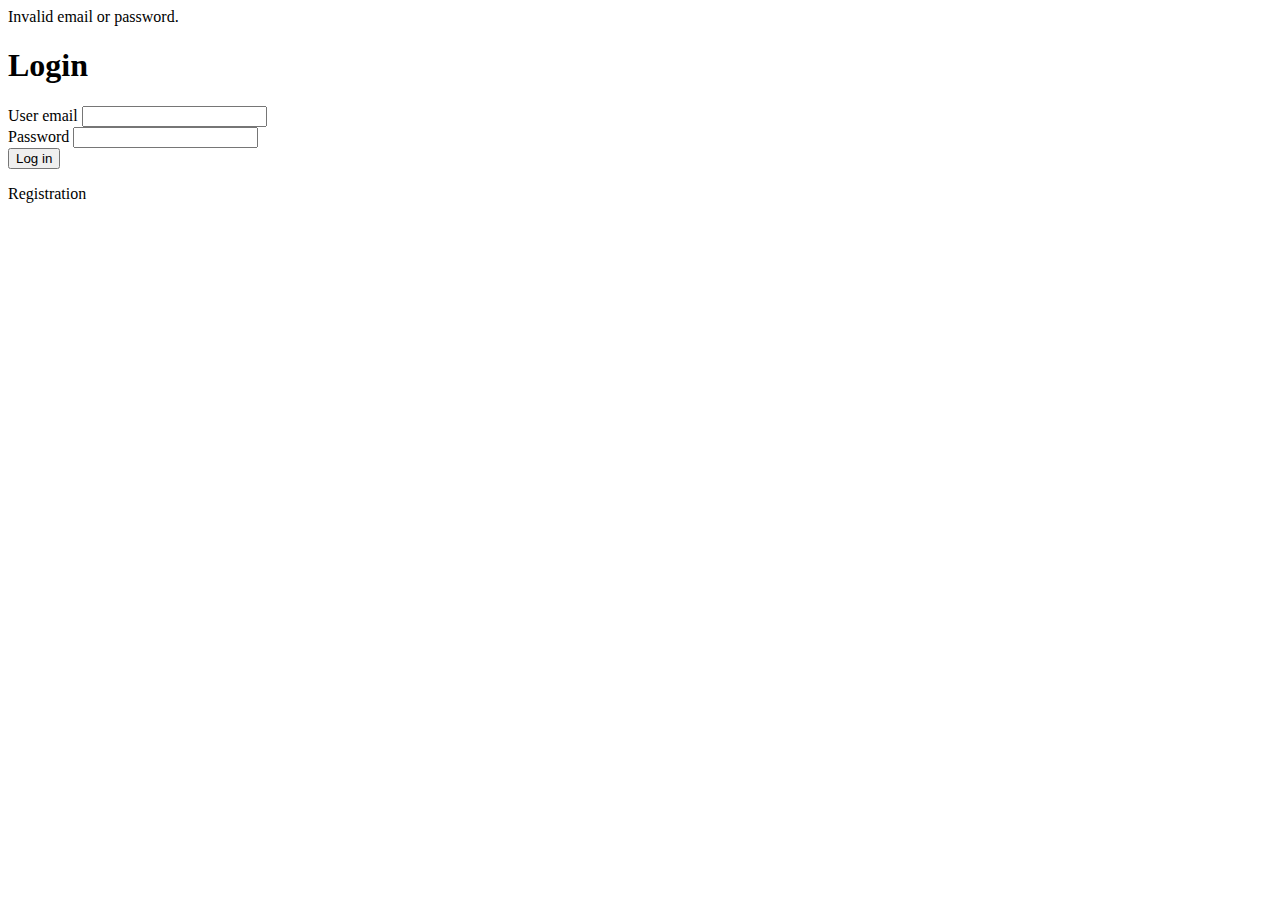
<file: src/main/resources/templates/pages/account/login.html>
<!DOCTYPE html>
<html lang="en" xmlns:th="http://www.thymeleaf.org">
<head th:replace="~{fragments/layout.html :: head}"></head>

<body>
<header th:replace="~{fragments/layout.html :: header}"></header>

<div class="py-2 flash-message message-success" th:text="${success}" th:if="${success}"></div>
<div class="py-2 flash-message message-error" th:if="${param.error}">Invalid email or password.</div>

<article>
    <div id="centered">
        <header>
            <h1>Login</h1>
        </header>

        <section>
            <div class="row">
                <div class="col-md-4 col-md-offset-4">
                    <form th:action="@{/account/login}" method="post" class="d-flex flex-column gap-2">
                        <div class="form-group">
                            <label for="email">User email</label>
                            <input id="email" name="email" type="text" class="form-control"/>
                        </div>
                        <div class="form-group">
                            <label for="password">Password</label>
                            <input id="password" name="password" type="password" class="form-control"/>
                        </div>
                        <div class="form-group">
                            <button type="submit" class="articles-button align-self-start">Log in</button>
                        </div>
                        <div class="form-group">
                            <p>
                                <a th:href="@{/account/register}">Registration</a>
                            </p>
                        </div>
                    </form>
                </div>
            </div>
        </section>
    </div>
</article>

<footer th:replace="~{fragments/layout.html :: footer}"></footer>
</body>

</html>
</file>
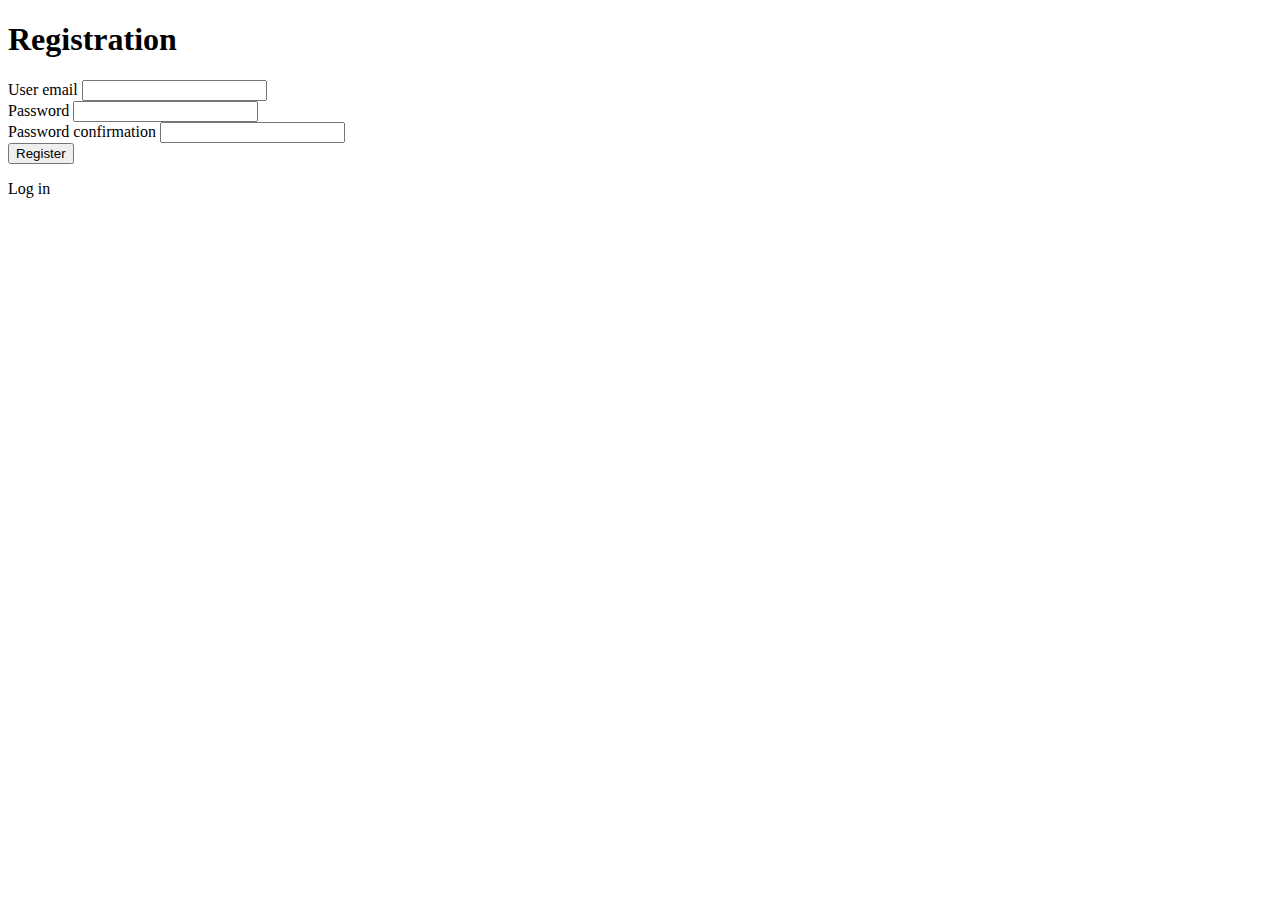
<file: src/main/resources/templates/pages/account/register.html>
<!DOCTYPE html>
<html lang="en" xmlns:th="http://www.thymeleaf.org">
<head th:replace="~{fragments/layout.html :: head}"></head>

<body>
<header th:replace="~{fragments/layout.html :: header}"></header>

<!-- Later we will write here that the email the user is trying to log in with is already in use -->
<div class="py-2 flash-message message-error" th:text="${error}" th:if="${error}"></div>

<article>
    <div id="centered">
        <header>
            <h1>Registration</h1>
        </header>

        <section>
            <div class="row">
                <div class="col-md-4 col-md-offset-4">
                    <form th:action="@{/account/register}" th:object="${userDTO}" method="post" class="d-flex flex-column gap-2">
                        <div class="form-group">
                            <label for="email">User email</label>
                            <input id="email" name="email" th:field="*{email}" class="form-control"/>
                            <small class="text-danger" th:errors="*{email}"></small>
                        </div>
                        <div class="form-group">
                            <label for="password">Password</label>
                            <input id="password" name="password" type="password" th:field="*{password}" class="form-control"/>
                            <small class="text-danger" th:errors="*{password}"></small>
                        </div>
                        <div class="form-group">
                            <label for="confirm-password">Password confirmation</label>
                            <input id="confirm-password" name="password" type="password" th:field="*{confirmPassword}" class="form-control"/>
                            <small class="text-danger" th:errors="*{confirmPassword}"></small>
                        </div>
                        <div class="form-group">
                            <button type="submit" class="articles-button align-self-start">Register</button>
                        </div>
                        <div class="form-group">
                            <p>
                                <a th:href="@{/account/login}">Log in</a>
                            </p>
                        </div>
                    </form>
                </div>
            </div>
        </section>
    </div>
</article>

<footer th:replace="~{fragments/layout.html :: footer}"></footer>
</body>

</html>
</file>
